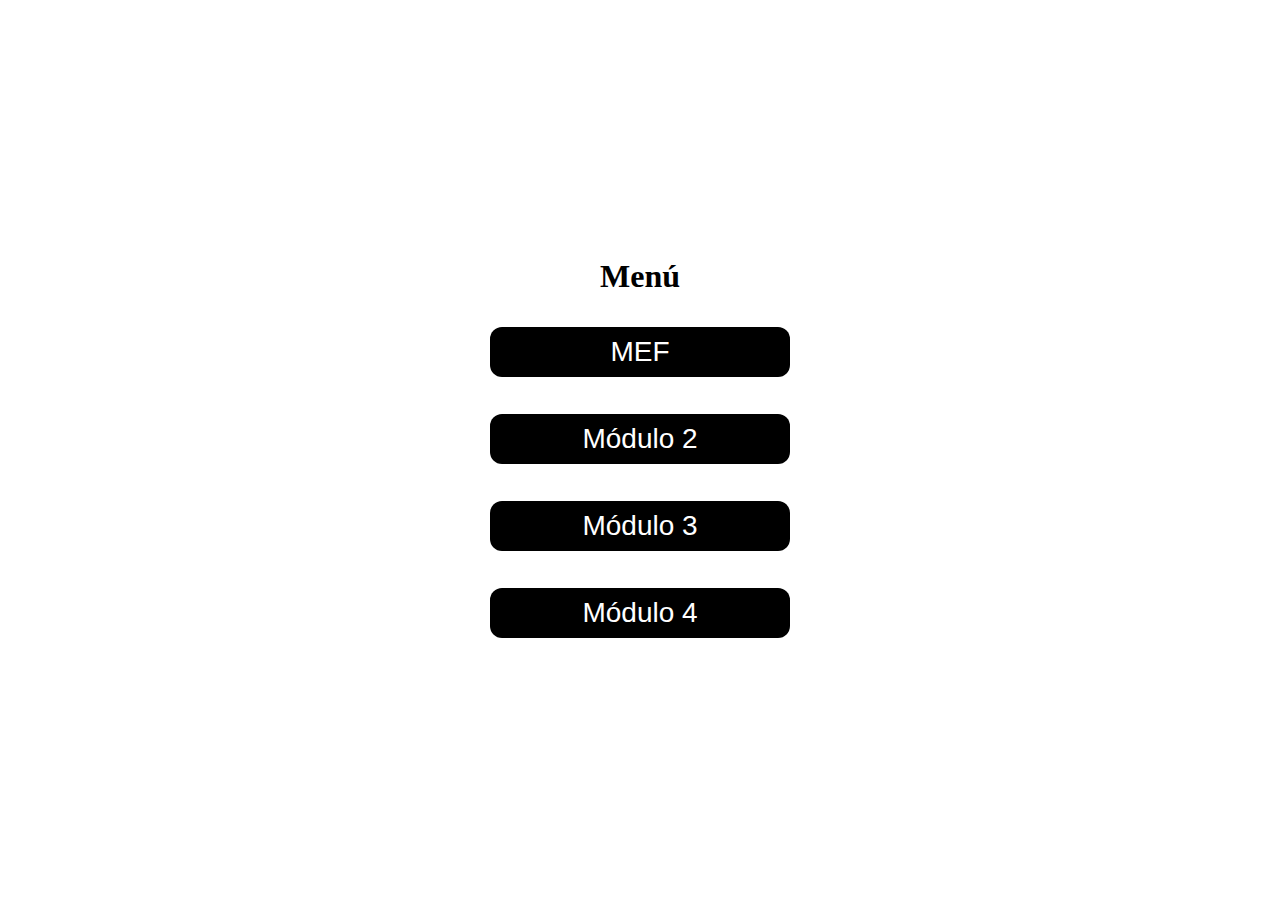
<file: index.html>
<!DOCTYPE html>
<html lang="en">
  <head>
    <meta charset="UTF-8">
    <meta name="viewport" content="width=device-width, initial-scale=1.0">
    <link href="menu.css" rel="stylesheet">
    <link href="index.css" rel="stylesheet">
    <link href="background.css" rel="stylesheet">
    <title>Menú</title>
  </head>

  <body class="body">
    <div class="root">
      <div class="background"></div>
      <div class="menu">
        <div class="menu-title">Menú</div>
        <a class="menu-link" href="mef.html">
          <button class="menu-button">MEF</button>
        </a>
        <div class="menu-link">
          <button class="menu-button">Módulo 2</button>
        </div>
        <div class="menu-link">
          <button class="menu-button">Módulo 3</button>
        </div>
        <div class="menu-link">
          <button class="menu-button">Módulo 4</button>
        </div>
      </div>
    </div>  
  </body>
</html>
</file>
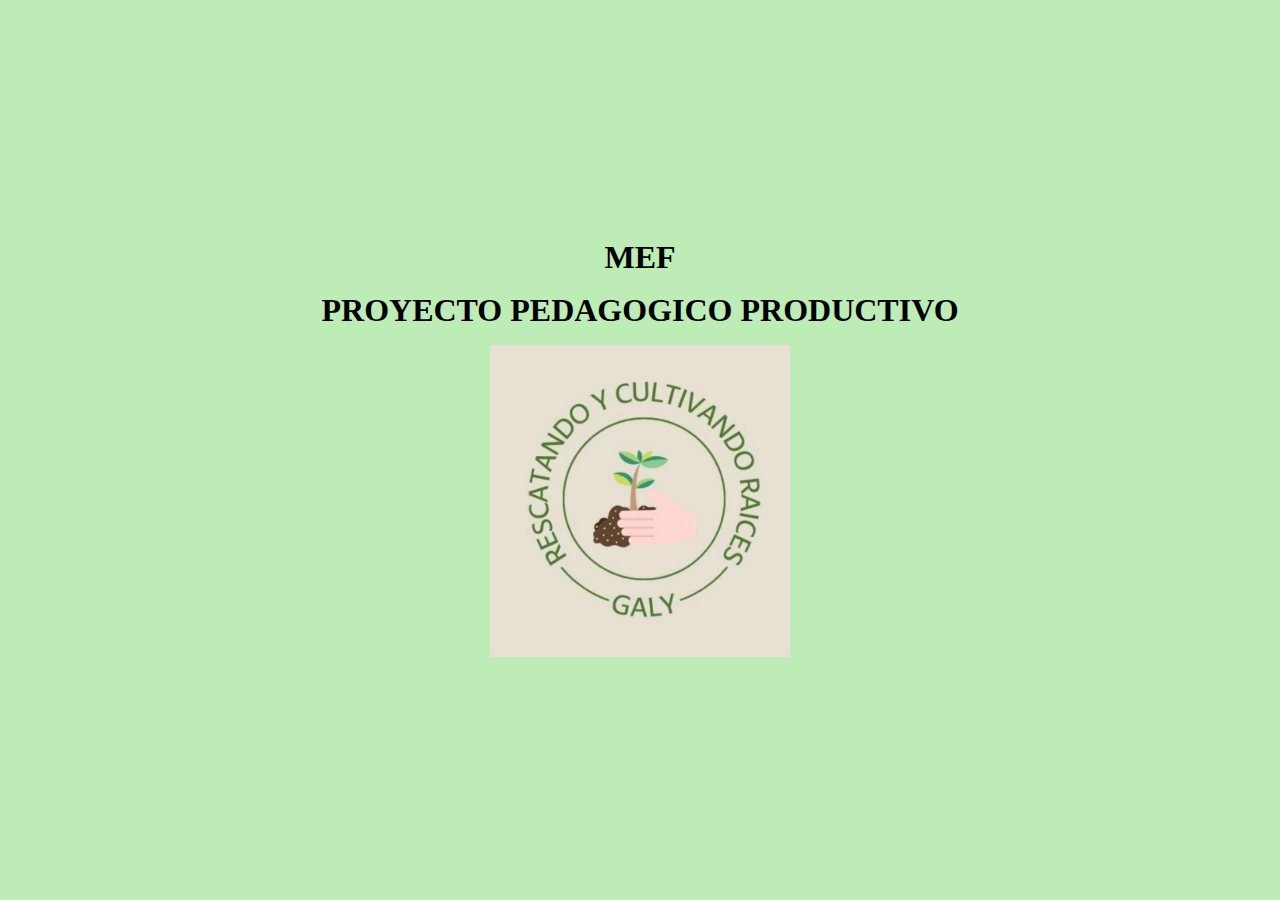
<file: mef.html>
<!DOCTYPE html>
<html lang="en">
  <head>
    <meta charset="UTF-8">
    <meta name="viewport" content="width=device-width, initial-scale=1.0">
    <link href="mef.css" rel="stylesheet">
    <link href="index.css" rel="stylesheet">
    <link href="background.css" rel="stylesheet">
    <title>MEF</title>
  </head>

  <body class="body">
    <div class="mef">
      <div class="mef-content">
        <div class="mef-page-01">
          <div class="mef-page-01-content">
            <h1 class="mef-page-01-title">MEF</h1>
            <h1 class="mef-page-01-title">PROYECTO PEDAGOGICO PRODUCTIVO</h1>
            <div class="mef-page-01-content-img">
              <img src="images/logo.jpeg" alt="" width="300px">
            </div>
          </div>
        </div>
  
        <div class="mef-page-02">
          <div class="mef-page-header">
            <h1 class="mef-page-title">
              CONTEXTO
            </h1>
          </div>
          <div class="mef-page-02-content">
            <div class="mef-page-02-content-img">
              <div class="mef-page-02-content-img-01">
                <img src="images/img_page_02 (01).jpeg" alt="" width="37%">
                <img src="images/img_page_02 (02).jpeg" alt="" width="66%">
              </div>
              <div class="mef-page-02-content-img-02">
                <img src="images/img_page_02 (03).jpeg" alt="" width="85%">
              </div>
            </div>
            <div class="mef-page-02-content-text">
              <h2 class="mef-page-02-text">
                La Cabecera Municipal se extiende sobre una superficie aproximada de 351 hectáreas o 3,51 km2. Los restantes 1.496,53 km conforman la superficie rural del municipio distribuida en 12 Corregimientos. En el sector rural se destaca una inmensa extensión territorial de terrenos baldíos conocidos popularmente como “Los Playones de Plato”.
                la ubicación geografica del municipio le permite explotar de forma  permanente el rio y la agricultura siendo estas de su principal fuente economica, debido a que los agricultores ocupan gran parte del año cultivando en las zona próximas al rio aprovechando la baja del mismo, y en caso de presetarse inundaciones los agricultores aprocvechan la parte acolinada del municipio. 
                Ahora bien la comunidad escogida para la elaboraciond de nuestro proyecto  se encuentra ubicada en la zona ocidental del municipio en el barrio policarpa, conocimo popularmente como “la pola” este es uno de los barrios mas tradicionales y antiguos del municipio, dentro de sus predios proximos a la comunidad a trabajar se encuentran parques y las instalaciones del acueducto municipal que abastece de agua a toda la comunidad.
              </h2>
            </div>
          </div>
        </div>
  
        <div class="mef-page-03">
          <div class="mef-page-header">
            <h1 class="mef-page-title">
              FORMULACIÓN DEL PROBLEMA
            </h1>
          </div>
          <h2 class="mef-page-03-text">
            ¿Cómo por medio del uso de nuevas tecnologías agrícolas e innovaciones implementadas en una huerta escolar hidropónica, podemos generar un interés sobre las raíces y tradiciones agrícolas del municipio en la comunidad educativa del centro horizon gimnasio bilingüe especialmente a los alumnos del grado 5to  y padres de familia?
          </h2>
          <div class="mef-page-03-content">
            <img class="mef-page-03-img" src="images/mef_img_02.jpeg" alt="">
            <img class="mef-page-03-img" src="images/mef_img_03.jpeg" alt="">
          </div>
        </div>
  
        <div class="mef-page-04">
          <div class="background">
            <img src="images/mef_img_04.jpeg" alt="" width="100%">
          </div>
          <div class="mef-page-04-info">
            <div class="mef-page-header">
              <h1 class="mef-page-title">
                OBJETIVOS
              </h1>
            </div>
            <div class="mef-page-04-general-objetive">
              <div class="mef-page-04-general-objetive-content">
                <h2 class="mef-page-04-general-objetive-title">OBJETIVO GENERAL</h2>
                <h3 class="mef-page-04-general-objetive-text">
                  generar un interés sobre las raíces y tradiciones agrícolas del municipio en la comunidad educativa del centro horizon gimnasio bilingüe especialmente a los padres de familia y alumnos del grado 5to, por medio del uso de nuevas tecnologías agrícolas e innovaciones en la realización de un huerto escolar hidropónico.
                </h3>
              </div>
            </div>
            <div class="mef-page-04-specific-objectives">
              <h3 class="mef-page-04-specific-objectives-text">Implementar estrategias pedagógicas innovadoras y efectivas que pueden mejorar las habilidades y destrezas de los estudiantes en el ámbito agrícola.</h3>
              <h3 class="mef-page-04-specific-objectives-text">generar un interés genuino en la comunidad hacia la agricultura y el desarrollo de nuevas  competencias, generando así un aprendizaje significativo.  </h3>
              <h3 class="mef-page-04-specific-objectives-text">Evaluar los resultados obtenidos y establecer una comparación entre lo que se encontró y lo que se logró.</h3>
            </div>
          </div>
        </div>
  
        <div class="mef-page-05">
          <div class="mef-page-header">
            <h1 class="mef-page-title">
              INSTRUMENTOS DE RECOLECCIÓN DE DATOS
            </h1>
          </div>
          <div class="mef-page-05-content">
            <div class="mef-page-05-content-img">
              <img class="mef-page-05-image" src="images/img_page_05 (01).jpeg" alt="">
            </div>
            <div class="mef-page-05-content-img">
              <img class="mef-page-05-image" src="images/img_page_05 (02).jpeg" alt="">
            </div>
            <div class="mef-page-05-content-img">
              <img class="mef-page-05-image" src="images/img_page_05 (03).jpeg" alt="">
            </div>
          </div>
        </div>
  
        <div class="mef-page-06">
          <div class="mef-page-header">
            <h1 class="mef-page-title">
              ESTANDAR DE COMPETENCIA BÁSICA
            </h1>
          </div>
          <div class="mef-page-06-content">
            <table class="mef-page-06-table">
              <tr class="mef-page-06-th-tr">
                <th class="mef-page-06-th-td">ESTANDAR</th>
                <th class="mef-page-06-th-td">COMPETENCIA</th>
              </tr>
              <tr class="mef-page-06-th-tr">
                <td class="mef-page-06-th-td">Identifico estructuras de los seres vivos que les permiten desarrollarse en un entorno y que puedo utilizar como criterios de clasificación. (ciencias naturales y de medio ambiente)</td>
                <td class="mef-page-06-th-td">
                  •	Describe las partes de las plantas (raíz, tallo, hojas, flores y frutos) de su entorno, según características observables. <br /><br />
                  •	Propone acciones de cuidados a plantas y animales, teniendo en cuenta características como tipo de alimentación, ciclos de vida y relación con el entorno. <br /><br />
                  •	Desarrolla habilidades agrícolas aprovechando los recursos disponibles en el centro escolar, para la producción de alimentos. <br /><br />
                  •	Reconoce  la importancia de animales, plantas, agua y suelo de su entorno y propone estrategias para cuidarlos. <br /><br />
                </td>
              </tr>
              <tr class="mef-page-06-th-tr">
                <td class="mef-page-06-th-td">Me identifico como un ser humano único, miembro de diversas organizaciones sociales y políticas necesarias para el bienestar y el desarrollo personal y comunitario; reconozco que las normas son acuerdos básicos que buscan la convivencia pacífica en la diversidad. (Ciencias sociales)</td>
                <td class="mef-page-06-th-td">
                  •	Establece  relaciones entre el clima y las actividades económicas de las personas en su entorno. <br /><br />
                  •	Reconoce, describe y compara las actividades económicas de algunas personas en su entorno y el impacto de ese trabajo en la comunidad.
                </td>
              </tr>
              <tr class="mef-page-06-th-tr">
                <td class="mef-page-06-th-td">Identifico y uso medidas relativas en distintos contextos (matemáticas)</td>
                <td class="mef-page-06-th-td">
                  •	reconoce las unidades de medidas y Realiza mediciones con unidades de medida estándar de: longitud, masa, área, capacidad y  tiempo.<br /><br />
                  •	Reconoce la idea de horizontal, vertical, paralelo y perpendicular en distintos contextos y su condición relativa con respecto a diferentes sistemas de referencia.
                </td>
              </tr>
            </table>
          </div>
        </div>

        <div class="mef-page-07">
          <div class="mef-page-07-content">
            <div class="mef-page-header">
              <h1 class="mef-page-title">
                ESTRATEGIAS PEDAGÓGICAS
              </h1>
            </div>
            <div class="mef-page-07-sub-content">
              • Reuniones con los miembros participantes del proyecto, donde se tratan temas relacionados con el mismo.<br /><br />
              • Presentación de videos educativos y carteleras a modo de tutoriales.<br /><br />
              • Entrega de material impreso con información acerca de los proyectos pedagógicos productivos y los cultivos hidroponicos.<br /><br />
              • Organización de trabajo mancomunado.<br /><br />
              • Asesoría de técnicos en cuanto a la utilización de fertilizantes.<br /><br />
              • Concientización de la importancia de la conservación del medio ambiente, por medio de charlas y reuniones.<br /><br />
              • Conversatorio con los participantes del proyecto y otros invitados de la comunidad, donde cada uno expone sus ideas y conocimientos acerca del tema.<br /><br />
              • Toma de decisiones por medio de voz y voto, para que así la opinión de todo sea valiosa.<br /><br />
            </div>
          </div>
          <div class="mef-page-07-content">
            <div class="mef-page-header">
              <h1 class="mef-page-title">
                ESTRATEGIAS EVALUATIVAS
              </h1>
            </div>
            <div class="mef-page-07-sub-content">
              • Identificar, cuantificar y valorar los costos y beneficios que se generen del proyecto.<br /><br />
              • Supervisa los avances y realización del proyecto.<br /><br />
              • Guía de observación.<br /><br />
              • Analizar el impacto social que ha generado el proyecto en la comunidad por medio de encuestas que miden el grado de satisfacción.<br /><br />
              • Calcular el impacto ambiental que cause el proyecto en la comunidad por medio de análisis de la flora existente y la calidad del agua.<br /><br />
              • Con el fin de determinar lo aprendido se realizarán cuestionarios al finalizar cada tarea a los miembros participantes del proyecto, además de evaluar la voluntad de cooperación.<br /><br />
              • Se tendrán en cuanta la utilización de sistemas estándares de medición de; distancia, peso, volumen, temperatura y porcentajes.<br /><br />
            </div>
          </div>
        </div>

        <div class="mef-page-08">
          <div class="mef-page-header">
            <h1 class="mef-page-title">
              RESULTADO Y ANÁLISIS 
            </h1>
          </div>
          <div class="mef-page-08-content">
            <div class="mef-page-08-content-text">
              A la hora de realizar nuestro análisis de resultados tuvimos encuenta  distinto factores como:<br /><br />
              Sostenibilidad ambiental<br /><br />
              Calidad de producto<br /><br />
              Análisis de mercado<br /><br />
              Rendimiento de cultivo.<br /><br />
              Ahora bien, si nos vamos a  uno de nuestros objetivos principal el rescate de las tradiciones agrícolas, podemos decir que  se cumplió el objetivo a cabalidad, ya que pudimos observar como los alumnos día a día se interesaban más e indagaban más sobre el cultivo y las diferentes formas en las que podían poner a crecer una planta, de ahí que mucho de ellos tuvieron la iniciativa de sembrar desde sus casas, para luego traer a la escuela y trasplantarlos en el huerto hidroponico, otros también fueron más osados al realizar en sus propias casa pequeños huertos hidropónicos en donde ponían a germinar semillas de maíz, cilantro, ají, tomate, entre otros.<br /><br />
            </div>
            <div class="mef-page-08-content-image">
              <img src="images/img_page_08 (01).jpeg" alt="" width="410px">
            </div>
          </div>
        </div>

        <div class="mef-page-09">
          <div class="mef-page-header">
            <h1 class="mef-page-title">
              CONCLUSIONES 
            </h1>
          </div>
          <div class="mef-page-09-conten">
            <div class="mef-page-09-conten-text">
              La hidroponía ofrece importantes ventajas en términos de rendimiento, eficiencia, uso de recursos, control ambiental y calidad del producto. Estas ventajas hacen de la hidroponía una opción atractiva para proyectos productivos pedagógicos, especialmente en áreas con limitaciones de espacio o recursos hídricos, que era una de nuestras limitantes, ya que la institución no contaba con un suelo para poder cultivar de la forma tradicional Sin embargo, es importante considerar los costos iniciales de establecer y mantener los sistemas hidropónicos si se realizan a gran escala, es decir si desde un principio se espera obtener grandes beneficios económicos, mientras que con nuestro proyecto pensamos en reinvertir en el huerto  en tuberías de agua, bomba de agua y nuevos hidropónicos para extender más la huerta, así como también se debe  capacitar al personal para su correcta administración
            </div>
            <div class="mef-page-09-conten-text">
              <img src="images/img_page_09 (01).jpeg" alt="" width="100%">
            </div>
          </div>
        </div>

        <div class="mef-page-10">
          <div class="mef-page-header">
            <h1 class="mef-page-title">
              EVIDENCIAS 
            </h1>
          </div>
          <div class="mef-page-10-content">
            <div class="mef-page-10-sub-content">
              <video src="videos/video_page_10.mp4" width="500px;" controls></video>
            </div>
            <div class="mef-page-10-sub-content">
              <img src="images/img_page_10 (01).jpeg" width="212px" alt="">
            </div>
            <div class="mef-page-10-sub-content">
              <img src="images/img_page_10 (02).jpeg" width="374px" alt="">
            </div>
          </div>
          <div class="mef-page-10-content">
            <div class="mef-page-10-sub-content">
              <img src="images/img_page_10 (03).jpeg" width="360px" alt="">
            </div>
            <div class="mef-page-10-sub-content">
              <img src="images/img_page_10 (04).jpeg" width="360px" alt="">
            </div>
            <div class="mef-page-10-content-image">
              <img src="images/img_page_10 (05).jpeg" width="100%" alt="">
              <img src="images/img_page_10 (06).jpeg" width="100%" alt="">
            </div>
            <div class="mef-page-10-sub-content">
              <img src="images/img_page_10 (07).jpeg" width="200px" alt="">
            </div>
          </div>
        </div>

        <div class="mef-page-11">
          <div class="mef-page-header">
            <h1 class="mef-page-title">
              Laylani orozco 
            </h1>
            <h1 class="mef-page-title">
              Ana Cervantes 
            </h1>
            <h1 class="mef-page-title">
              Yuliza Martínez 
            </h1>
            <h1 class="mef-page-title">
              Gabriel Molina
            </h1>
            <h1 class="mef-page-title">
              V Semestre 
            </h1>
            <h1 class="mef-page-title">
              Cap: Plato.
            </h1>
          </div>
          <div class="mef-page-11-content">
            <img src="images/img_page_11 (01).jpeg" alt="" width="300px">
          </div>
        </div>
      </div>

      <!-- <a class="mef-back-link" href="index.html">
        <button class="mef-back-button">Salir</button>
      </a> -->
    </div>
  </body>
</html>
</file>
<file: menu.css>
.menu {
  gap: 32px;
  width: 300px;
  padding: 32px;
  display: grid;
  position: relative;
  border-radius: 20px;
  background-color: white;
}
.menu-title {
  font-size: 32px;
  text-align: center;
  font-weight: 700;
  line-height: 1;
}
.menu-link {
  height: 55px;
  display: flex;
  align-items: center;
  text-decoration: none;
}
.menu-button {
  color: white;
  width: 100%;
  height: 50px;
  border: 0;
  cursor: pointer;
  font-size: 28px;
  border-radius: 12px;
  background-color: black;
}
.menu-button:hover {
  height: 55px;
}
.menu-button:active {
  height: 50px;
}
</file>
<file: index.css>
.body {
  margin: 0;
  height: 100vh;
  padding: 0;
}
.root {
  height: 100%;
  display: flex;
  position: relative;
  align-items: center;
  justify-content: center;
}
</file>
<file: background.css>
.background {
  top: 0;
  left: 0;
  right: 0;
  bottom: 0;
  position: absolute;
  overflow: hidden;
}
.background-image {
  width: 100%;
  height: 100%;
}
</file>
<file: mef.css>
.mef {
  height: calc(100%);
}

.mef-content {
  height: 100%;
  overflow: auto;
  position: relative;
}

.mef-back-link {
  top: 8px;
  left: 8px;
  height: 55px;
  display: flex;
  position: absolute;
  align-items: center;
  text-decoration: none;
}
.mef-back-button {
  width: 50px;
  height: 50px;
  border: 0;
  cursor: pointer;
  position: absolute;
  border-radius: 50%;
}
.mef-back-button:hover {
  width: 55px;
  height: 55px;
}
.mef-back-button:active {
  width: 50px;
  height: 50px;
}

.mef-page-header {
  width: 100%;
  text-align: center;
  padding-top: 20px;
}
.mef-page-title {
  margin: 0;
}

.mef-page-01 {
  height: calc(100% - 0px);
  display: flex;
  align-items: center;
  justify-content: center;
  background-color: #bdecb6;
}
.mef-page-01-title {
  margin: 0;
  text-align: center;
  padding-bottom: 16px;
}
.mef-page-01-content-img {
  text-align: center;
}

.mef-page-02 {
  height: 100%;
  background-color: #5d9b9a;
}
.mef-page-02-content {
  height: calc(100% - 78px);
  display: flex;
}
.mef-page-02-content-img {
  width: 50%;
}
.mef-page-02-content-img-01 {
  gap: 16px;
  display: flex;
  padding: 16px;
  overflow: hidden;
  align-items: flex-start;
}
.mef-page-02-content-img-02 {
  display: flex;
  justify-content: center;
}
.mef-page-02-content-text {
  width: 50%;
  display: flex;
  padding: 32px;
  align-items: center;
  justify-content: center;
}
.mef-page-02-text {
  margin: 0;
  text-align: justify;
}

.mef-page-03 {
  height: 100%;
  background-color: #5d9b7d;
}
.mef-page-03-text {
  font-weight: 100;
  padding: 0 245px;
  text-align: center;
}
.mef-page-03-content {
  gap: 128px;
  display: flex;
  justify-content: center;
}
.mef-page-03-img {
  max-height: 410px;
}

.mef-page-04 {
  height: 100%;
  position: relative;
}
.mef-page-04-info {
  position: relative;
}
.mef-page-04-general-objetive {
  display: flex;
  justify-content: center;
}
.mef-page-04-general-objetive-content {
  width: 500px;
}
.mef-page-04-general-objetive-title {
  text-align: center;
}
.mef-page-04-general-objetive-text {
  text-align: justify;
}
.mef-page-04-specific-objectives {
  gap: 32px;
  display: flex;
  padding: 0 32px;
  justify-content: center;
}
.mef-page-04-specific-objectives-text {
  margin: 0;
  padding: 32px;
  border-radius: 32px;
  background-color: beige;
}

.mef-page-05 {
  height: 100%;
  position: relative;
}
.mef-page-05-content {
  gap: 16px;
  width: 100%;
  height: calc(100% - 58px);
  display: flex;
}
.mef-page-05-content-img {
  width: 33%;
  height: 100%;
  display: flex;
  justify-content: center;
}
.mef-page-05-image {
  max-width: 100%;
  max-height: 100%;
}

.mef-page-06 {
  height: 100%;
  background-color: #bdecb6;
}
.mef-page-06-content {
  padding: 32px;
}
.mef-page-06-table {
  width: 100%;
  font-family: arial, sans-serif;
  border-collapse: collapse;
}
.mef-page-06-th-td {
  width: 50%;
  border: 1px solid black;
  padding: 8px;
  text-align: left;
}
.mef-page-06-th-tr:nth-child(odd) {
  background-color: white;
}
.mef-page-06-th-tr:nth-child(even) {
  background-color: #dddddd;
}

.mef-page-07 {
  height: 100%;
  display: flex;
}
.mef-page-07-content {
  width: 50%;
}
.mef-page-07-sub-content {
  padding: 16px;
  font-size: 20px;
  text-align: justify;
}

.mef-page-08 {
  height: 100%;
  background-color: aquamarine;
}
.mef-page-08-content {
  display: flex;
}
.mef-page-08-content-text {
  width: 50%;
  padding: 32px;
  font-size: 20px;
  text-align: justify;
}
.mef-page-08-content-image {
  width: 50%;
  padding: 32px;
  text-align: center;
}

.mef-page-09 {
  height: 100%;
}
.mef-page-09-conten {
  display: flex;
}
.mef-page-09-conten-text {
  width: 50%;
  padding: 32px;
  font-size: 20px;
  text-align: justify;
}

.mef-page-10 {
  height: 100%;
}
.mef-page-10-content {
  display: flex;
  justify-content: center;
}
.mef-page-10-sub-content {
  padding: 8px;
  display: flex;
}
.mef-page-10-content-image {
  width: 175px;
  padding: 8px;
}

.mef-page-11 {
  height: 100%;
}
.mef-page-11-content {
  text-align: center;
  padding-top: 32px;
}
</file>
